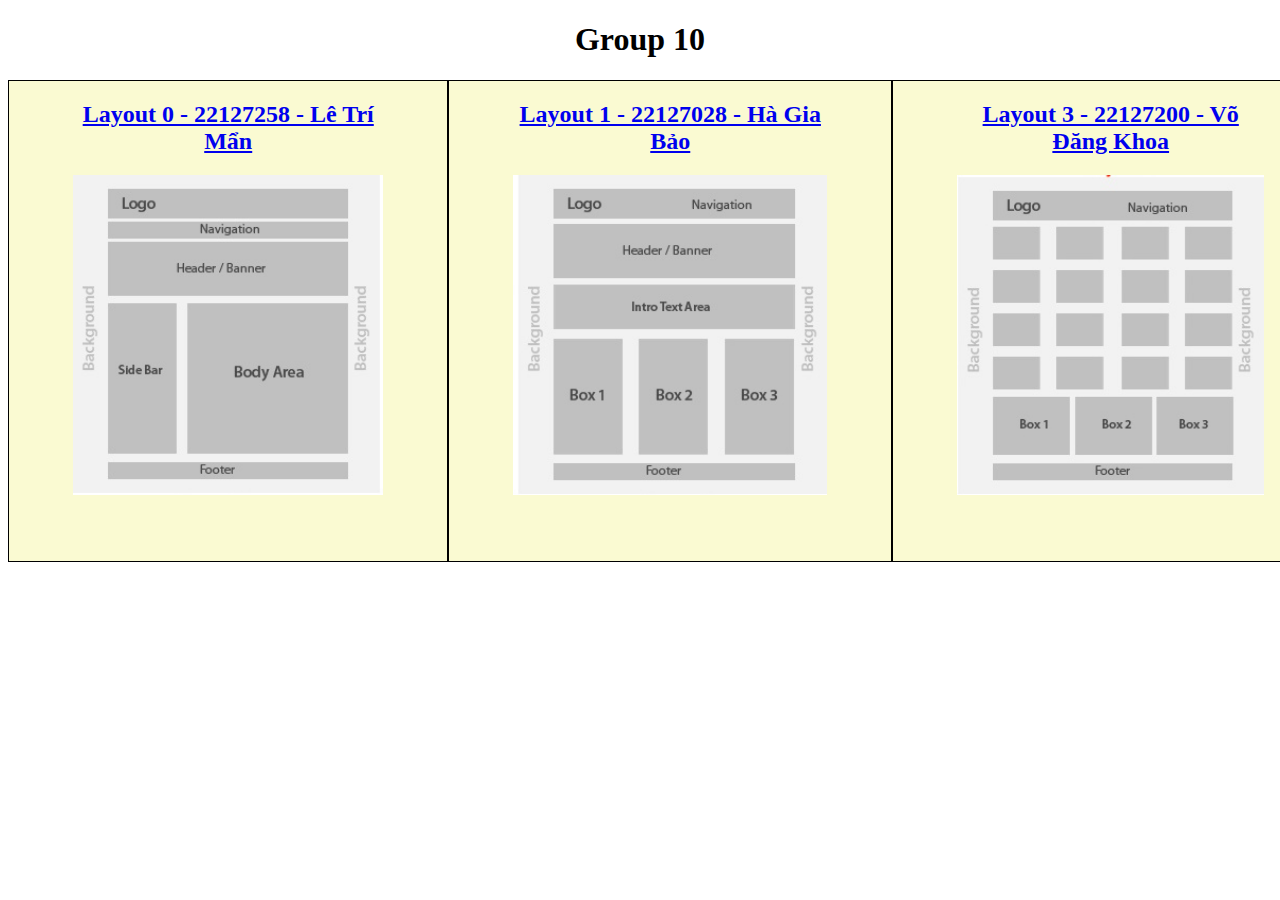
<file: index.html>
<!DOCTYPE html>
<html lang="vi">
<link rel="stylesheet" href="index_style.css">
<head>
  <meta charset="UTF-8">
  <title>Group 10 Website - CSS Layout</title>
</head>
<body>
  <div class="wrapper">
    <header>
      <h1>Group 10</h1>
    </header>
<!--    <nav>-->
<!--      <a href="#">Home</a>-->
<!--      <a href="22127258/index.html">Layout 0</a>-->
<!--      <a href="22127028/index.html">Layout 1</a>-->
<!--      <a href="22127200/index.html">Layout 3</a>-->
<!--    </nav>-->
    <main>
      <article>
        <div class="info-box">
          <a href="22127258/index.html">
            <h2>Layout 0 - 22127258 - Lê Trí Mẩn</h2>
            <img src="layout_image/layout_0.jpg" alt="layout_0.jpg">
          </a>
        </div>

        <div class="info-box">
          <a href="22127028/index.html">
            <h2>Layout 1 - 22127028 - Hà Gia Bảo</h2>
            <img src="layout_image/layout_1.jpg" alt="layout_1.jpg">
          </a>
        </div>
        <div class="info-box">
          <a href="22127200/index.html">
            <h2>Layout 3 - 22127200 - Võ Đăng Khoa</h2>
            <img src="layout_image/layout_3.jpg" alt="layout_3.jpg">
          </a>
        </div>
      </article>
    </main>
  </div>
</body>
</html>
</file>
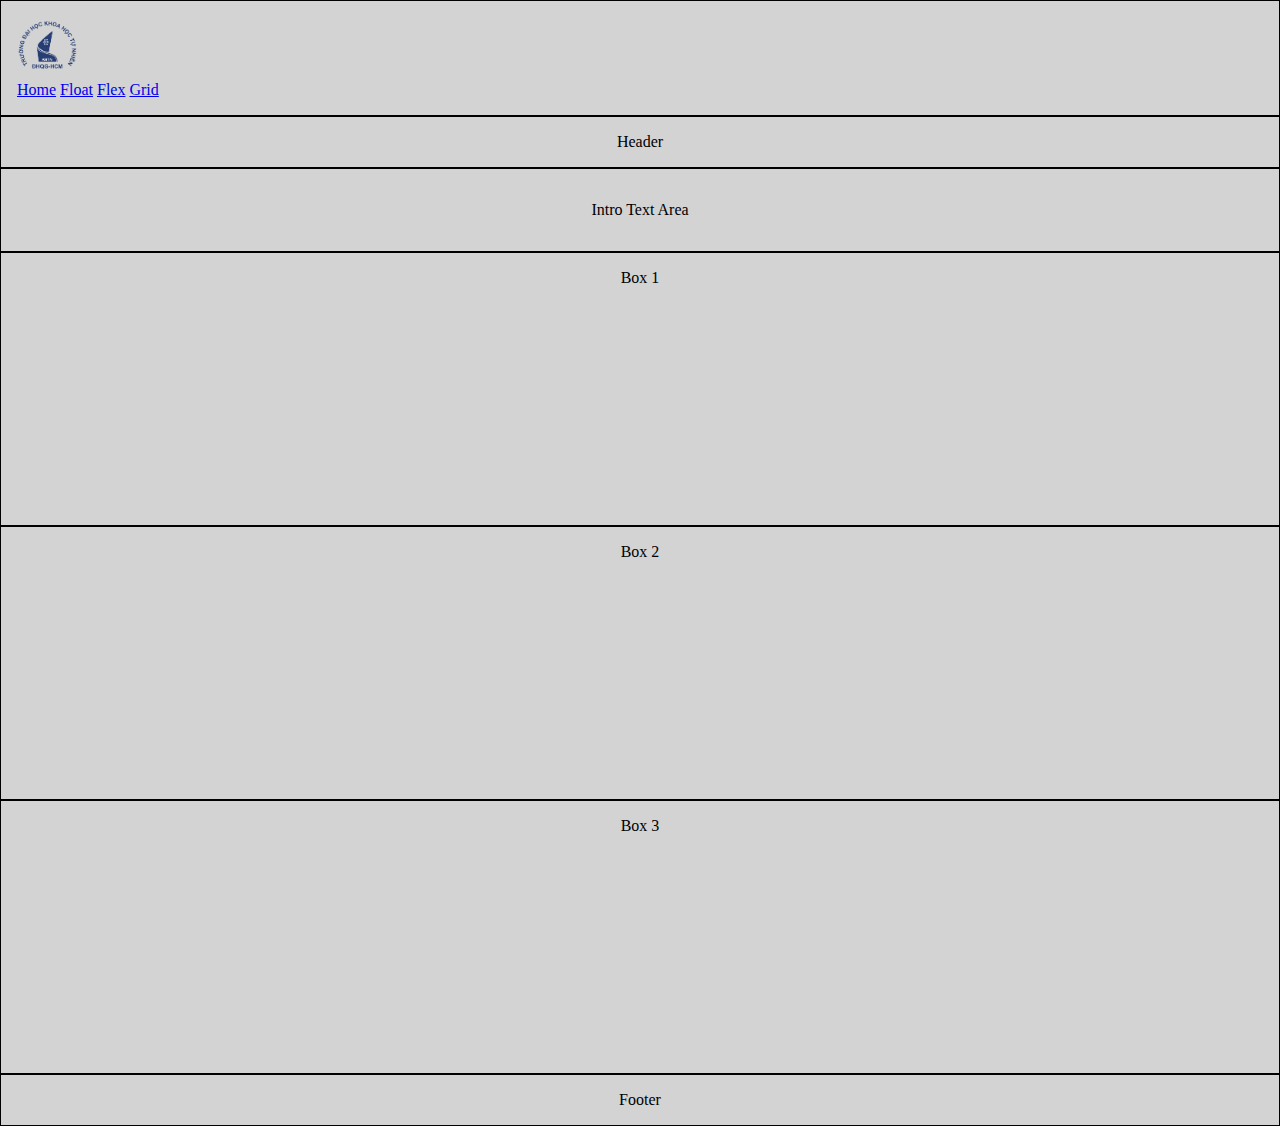
<file: 22127028/index.html>
<!DOCTYPE html>
<html lang="en">
<head>
    <meta charset="UTF-8">
    <meta name="viewport" content="width=device-width, initial-scale=1.0">
    <link rel="stylesheet" href="style.css">
    <title>22127028 - Layout01</title>
</head>
<body>
    <div class="nav-bar">
        <img class="logo" src="logo.png" style="width: 60px; height: 60px;">
        <nav>
            <a href="../index.html">Home</a>
            <a href="float/index.html">Float</a>
            <a href="flex/index.html">Flex</a>
            <a href="grid/index.html">Grid</a>
        </nav>
    </div>
    <header>Header</header>
    <main>
        <div class="intro-text">
            <p>Intro Text Area</p>
        </div>
        <div class="box-container">
            <div class="box">Box 1</div>
            <div class="box">Box 2</div>
            <div class="box">Box 3</div>
        </div>
    </main>
    <footer>Footer</footer>
</body>
</html>
</file>
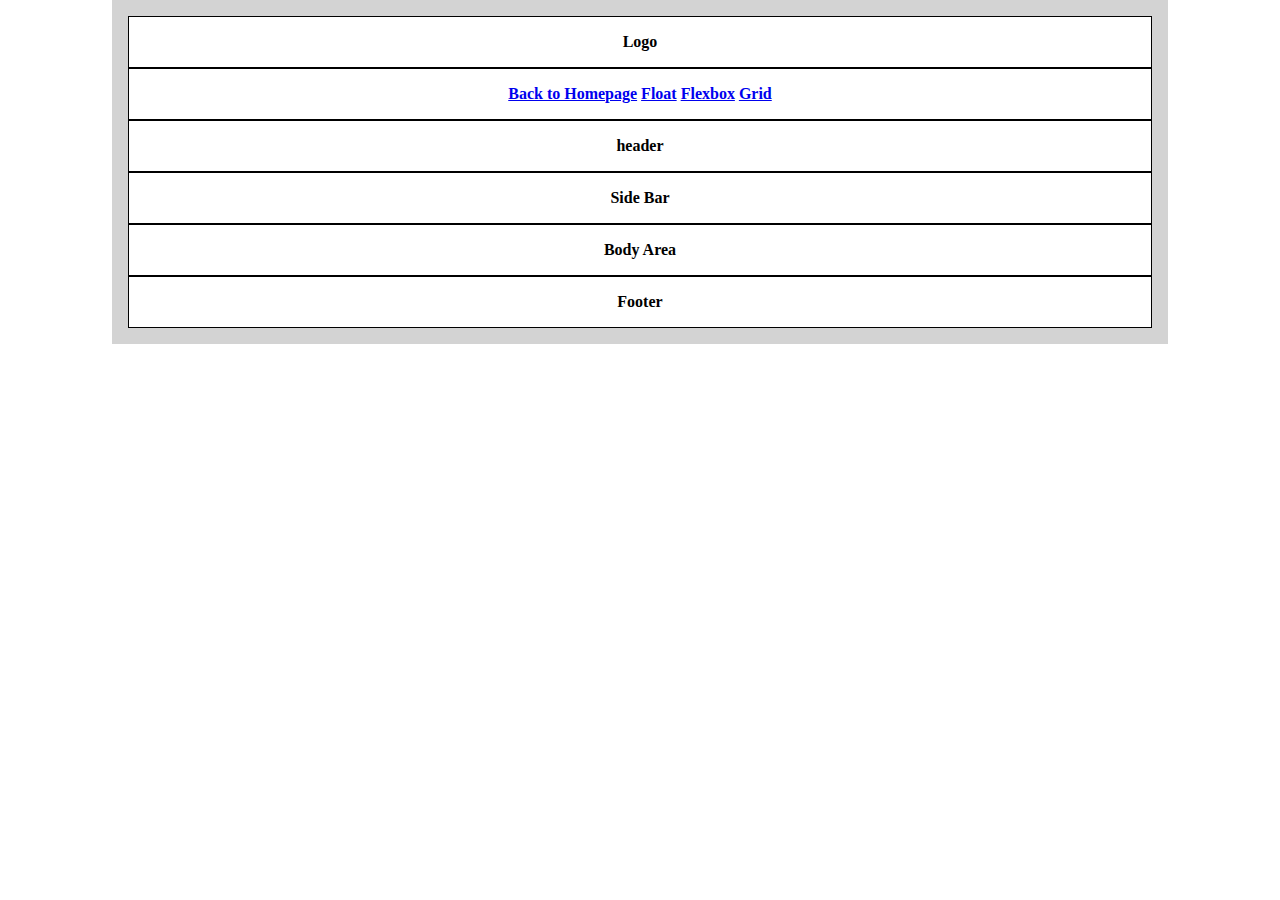
<file: 22127258/index.html>
<!DOCTYPE html>
<html lang="en">
<link rel="stylesheet" href="css/layout0_style.css">
<head>
    <meta charset="UTF-8">
    <meta name="viewport" content="width=device-width, initial-scale=1.0">
    <title>22127258 - Layout0</title>
</head>
<body >
<!--    <h2> 22127258 - Lê Trí Mẩn - Layout0 </h2>-->
    <div class="container">
      <div class="logo">
        Logo
      </div>
      <nav>
           <a href="../index.html">Back to Homepage</a>
           <a href="float/index.html">Float</a>
           <a href="flex/index.html">Flexbox</a>
           <a href="grid/index.html">Grid</a>
      </nav>
      <header>header</header>
      <main>
        <aside>Side Bar</aside>
        <article>Body Area</article>
      </main>
      <footer>Footer</footer>
    </div>
</body>
</html>
</file>
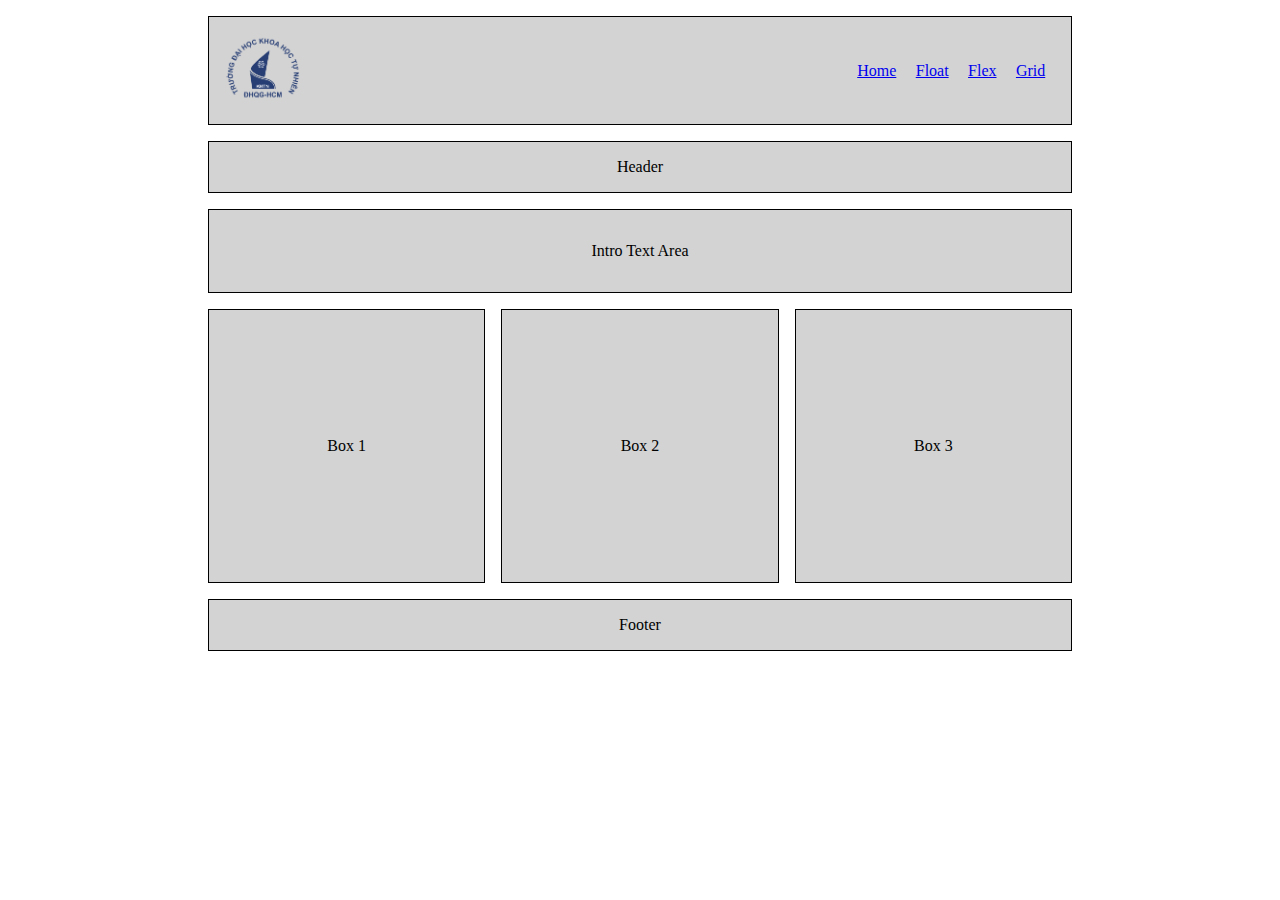
<file: 22127028/flex/index.html>
<!DOCTYPE html>
<html lang="en">
<head>
    <meta charset="UTF-8">
    <meta name="viewport" content="width=device-width, initial-scale=1.0">
    <link rel="stylesheet" href="../style.css">
    <link rel="stylesheet" href="flex.css">
    <title>22127028 - Layout01 - Flexbox</title>
</head>
<body>
    <div class="nav-bar">
        <img class="logo" src="../logo.png" style="width: 75px; height: 75px;">
        <nav>
            <a href="../../index.html">Home</a>
            <a href="../float/index.html">Float</a>
            <a href="#">Flex</a>
            <a href="../grid/index.html">Grid</a>
        </nav>
    </div>
    <header>Header</header>
    <main>
        <div class="intro-text">
            <p>Intro Text Area</p>
        </div>
        <div class="box-container">
            <div class="box">Box 1</div>
            <div class="box">Box 2</div>
            <div class="box">Box 3</div>
        </div>
    </main>
    <footer>Footer</footer>
</body>
</html>
</file>
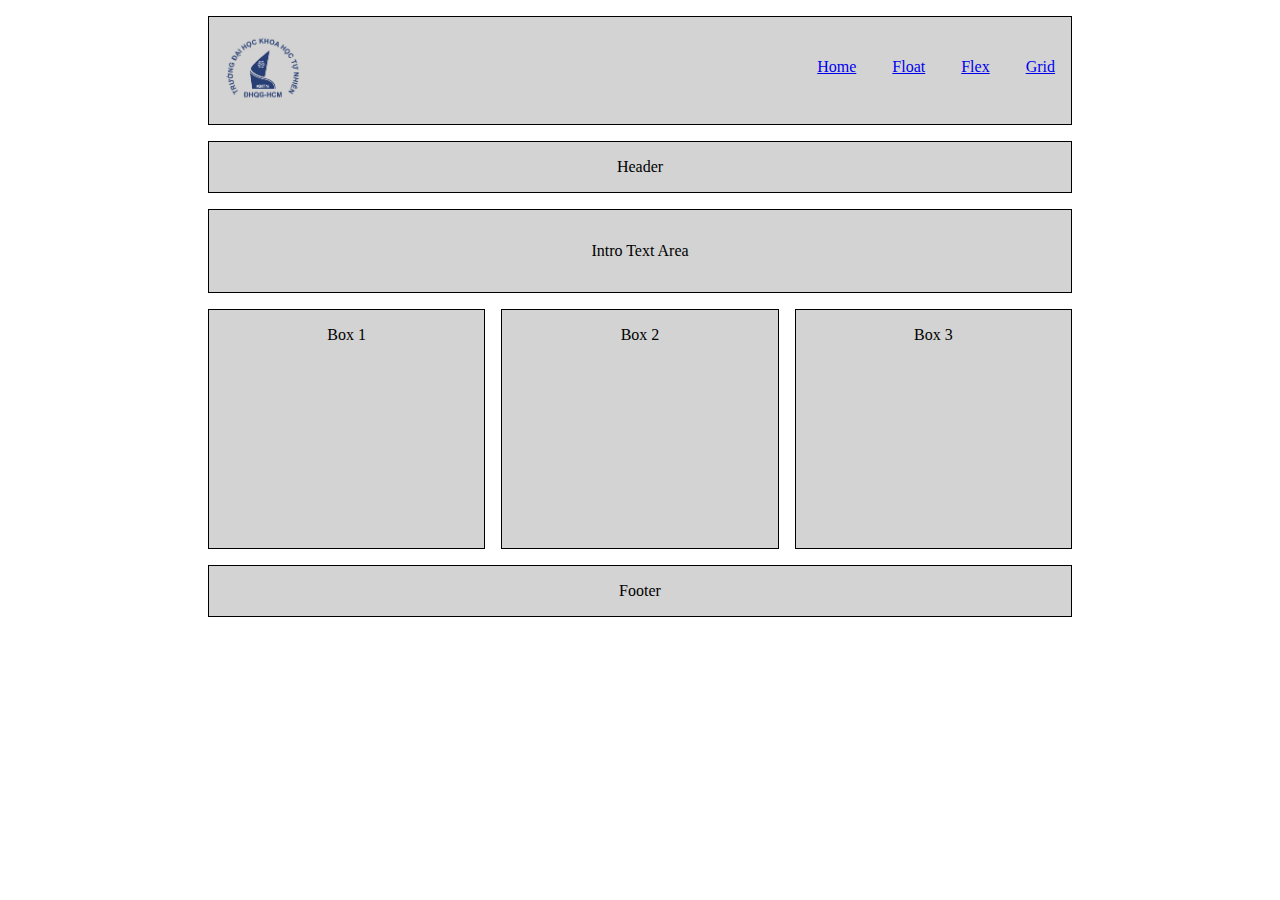
<file: 22127028/float/index.html>
<!DOCTYPE html>
<html lang="en">
<head>
    <meta charset="UTF-8">
    <meta name="viewport" content="width=device-width, initial-scale=1.0">
    <link rel="stylesheet" href="../style.css">
    <link rel="stylesheet" href="float.css">
    <title>22127028 - Layout01 - Float</title>
</head>
<body>
    <div class="nav-bar">
        <img class="logo" src="../logo.png" style="width: 75px; height: 75px;">
        <nav>
            <a href="../../index.html">Home</a>
            <a href="#">Float</a>
            <a href="../flex/index.html">Flex</a>
            <a href="../grid/index.html">Grid</a>
        </nav>
    </div>
    <header>Header</header>
    <main>
        <div class="intro-text">
            <p>Intro Text Area</p>
        </div>
        <div class="box-container">
            <div class="box">Box 1</div>
            <div class="box">Box 2</div>
            <div class="box">Box 3</div>
        </div>
    </main>
    <footer>Footer</footer>
</body>
</html>
</file>
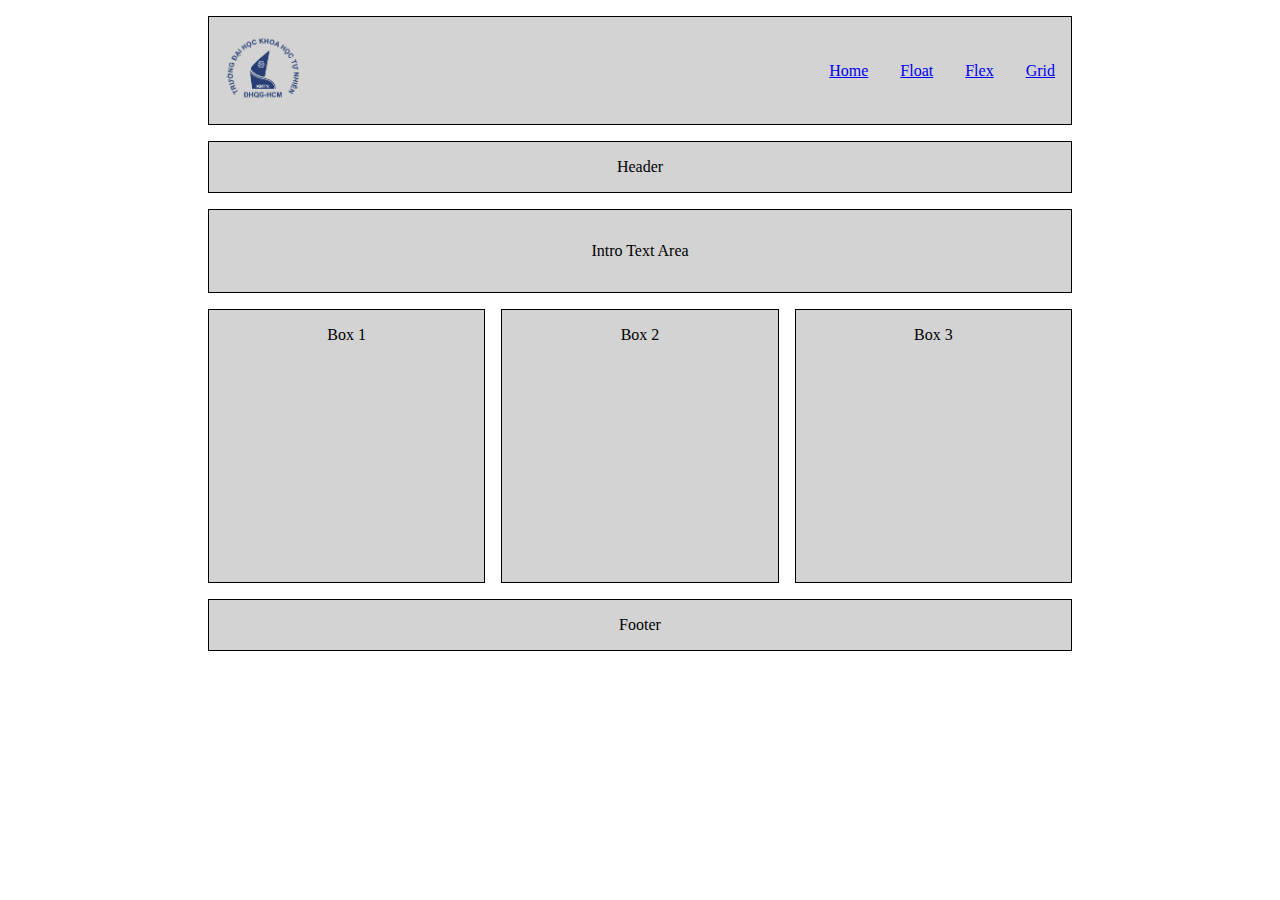
<file: 22127028/grid/index.html>
<!DOCTYPE html>
<html lang="en">
<head>
    <meta charset="UTF-8">
    <meta name="viewport" content="width=device-width, initial-scale=1.0">
    <link rel="stylesheet" href="../style.css">
    <link rel="stylesheet" href="grid.css">
    <title>22127028 - Layout01 - Grid</title>
</head>
<body>
    <div class="nav-bar">
        <img class="logo" src="../logo.png" style="width: 75px; height: 75px;">
        <nav>
            <a href="../../index.html">Home</a>
            <a href="../float/index.html">Float</a>
            <a href="../flex/index.html">Flex</a>
            <a href="#">Grid</a>
        </nav>
    </div>
    <header>Header</header>
    <main>
        <div class="intro-text">
            <p>Intro Text Area</p>
        </div>
        <div class="box-container">
            <div class="box">Box 1</div>
            <div class="box">Box 2</div>
            <div class="box">Box 3</div>
        </div>
    </main>
    <footer>Footer</footer>
</body>
</html>
</file>
<file: index_style.css>
article {
  margin: 0;
  display: flex;
  flex-direction: row;
  justify-content: space-evenly;
  width: 100%;
  height: 10rem;
  box-sizing: border-box;
}

header h1 {
  text-align: center;
}

h2 {
  text-align: center;
}

.info-box {
  background-color: lightgoldenrodyellow;
  border: 1px solid black;
  width: calc(100%/3);
  height: 100%;
  align-content: center;
  justify-content: center;
  position: relative;
  padding: 0 4rem 20rem 4rem;
  display: block;
}

img {
  display: block;
  /*width: 50%;*/
  margin: auto;
  height: 200%;
}
</file>
<file: 22127028/style.css>
body {
    margin: 0;
}

.container {
    background-color: white;
    padding: 1rem;
    margin: 0 auto;
}

header, footer, .intro-text {
    padding: 1rem;
    background-color: lightgray;
    text-align: center;
    border: 1px solid black;
}

.nav-bar {
    padding: 1rem;
    background-color: lightgray;
    border: 1px solid black;
}

.box {
    padding: 1rem;
    background-color: lightgray;
    border: 1px solid black;
    text-align: center;
    height: 15rem;
}
</file>
<file: 22127258/css/layout0_style.css>
body{
    margin: 0;
}

.container{
    background-color: lightgrey;
    padding: 1rem;
    width: 80%;
    margin: 0 auto;
}

.logo,
header,
aside,
article,
nav,
footer{
    box-sizing: border-box;
    background-color: white;
    text-align: center;
    font-weight: bold;
    padding: 1rem;
    border: 1px solid black;
}
</file>
<file: 22127028/flex/flex.css>
body {
    margin: 0 auto;
    width: 70%;
}

.nav-bar {
    margin: 1rem;
    display: flex;
    align-items: center;
    justify-content: space-between;
}

.nav-bar nav {
    flex-basis: 25%;
    display: flex;
    justify-content: space-around;
}

header {
    margin: 1rem;
}

.intro-text {
    margin: 1rem;
}

.box-container {
    margin: 1rem;
    display: flex;
    gap: 1rem;
}

.box {
    flex-basis: calc(100% / 3);
    display: flex;
    align-items: center;
    justify-content: center;
}

footer {
    margin: 1rem;
}
</file>
<file: 22127028/float/float.css>
body {
    margin: 0 auto;
    width: 70%;
}

.nav-bar {
    overflow: auto;
    margin: 1rem;
}

.nav-bar .logo {
    float: left;
}

.nav-bar nav {
    margin-top: 25px;
    float: right;
}

.nav-bar nav a {
    margin-left: 2rem;
}

header {
    margin: 1rem;
}

.intro-text {
    margin: 1rem;
}

.box-container {
    margin: 1rem;
    width: 100%;
    overflow: auto;
}

.box {
    float: left;
    box-sizing: border-box;
    margin-right: 1rem;
    width: calc((100% - 4rem) / 3);
}

footer {
    margin: 1rem;
}
</file>
<file: 22127028/grid/grid.css>
body {
    margin: 0 auto;
    width: 70%;
}

.nav-bar {
    margin: 1rem;
    display: grid;
    grid-template-columns: 3fr 1fr;
}

.nav-bar nav {
   display: grid;
   grid-template-columns: repeat(4, 1fr);
   gap: 2rem;
   align-self: center;
}

header {
    margin: 1rem;
}

.intro-text {
    margin: 1rem;
}

.box-container {
    margin: 1rem;
    display: grid;
    grid-template-columns: repeat(3, 1fr);
    gap: 1rem;
}

footer {
    margin: 1rem;
}
</file>
